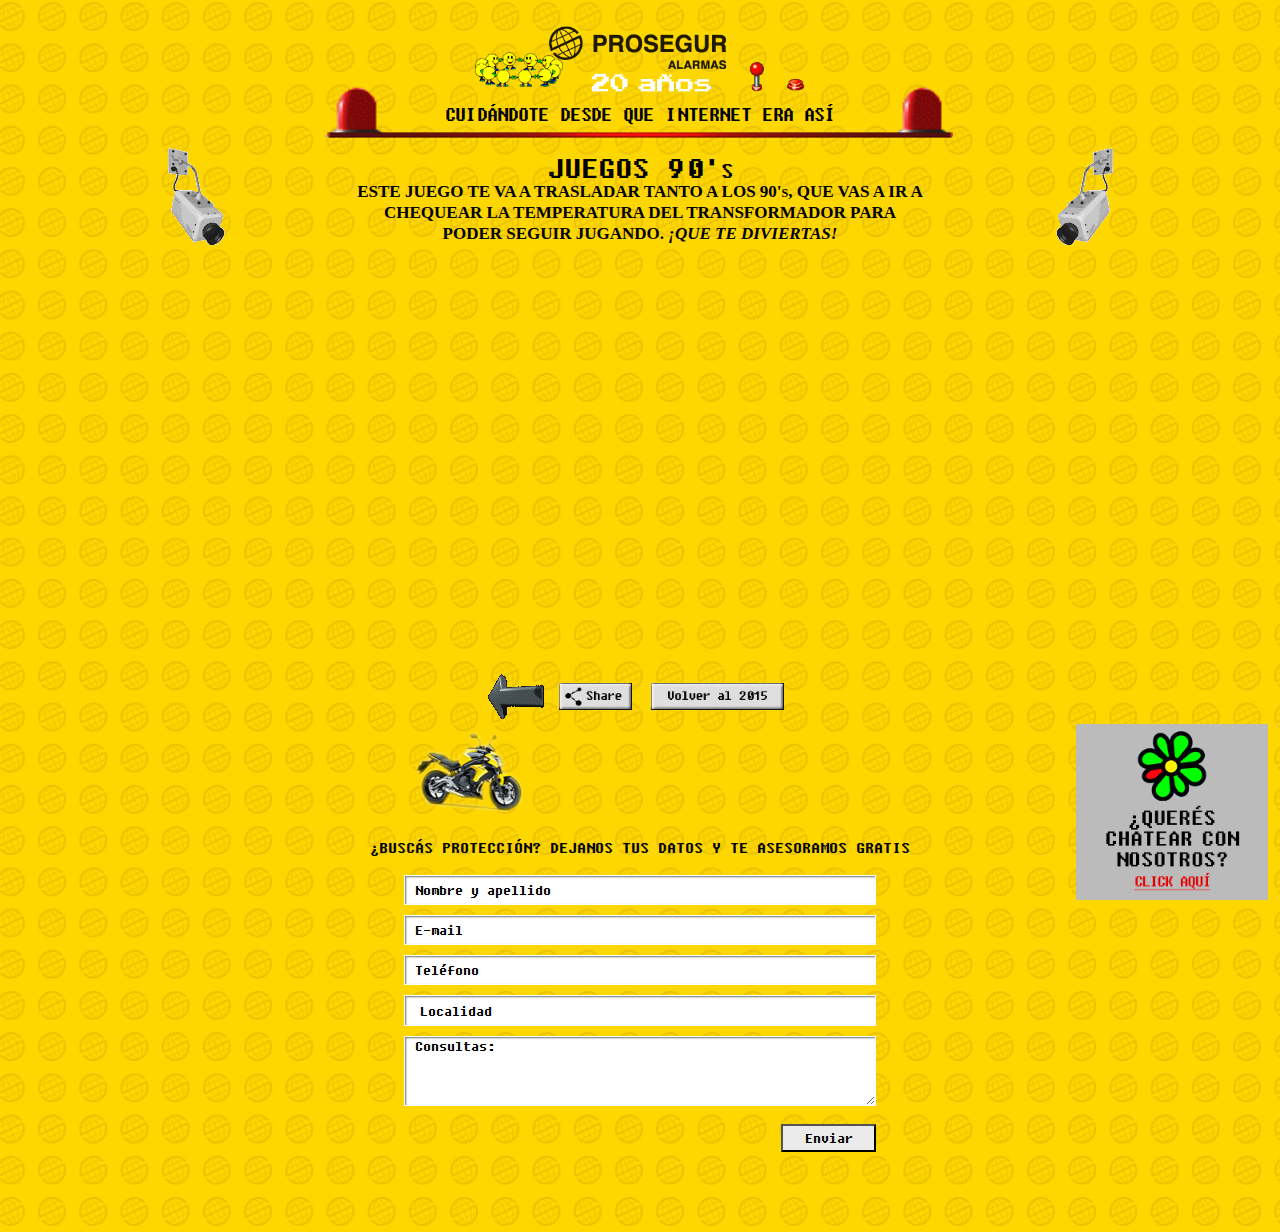
<file: juego.html>
<!DOCTYPE html>
<html lang="es">
<head>
<link rel="shortcut icon" href="http://prosegurcl.nextperience.netdna-cdn.com/logo-prosegur.png">
<meta name="viewport" content="width=device-width, initial-scale=1.0">
<meta charset="UTF-8">
<title>20 años de Prosegur Alarmas</title>
<meta property="og:url" content="http://www.proseguralarmas20.com/juego.html" />
<meta property="og:type" content="website" />
<meta property="og:title" content="20 años de Prosegur Alarmas" />
<meta property="og:site_name" content="20 años de Prosegur Alarmas" />
<meta property="og:description" content="Volvé a jugar a la viborita como en los ‘90, imposible que se te tilde la máquina: http://www.proseguralarmas20.com/juego.html " />
<meta property="og:image" content="http://www.proseguralarmas20.com/share.png" />
<meta property="og:locale" content="es_ES" />
<meta name="description" content="Volvé a jugar a la viborita como en los ‘90, imposible que se te tilde la máquina: http://www.proseguralarmas20.com/juego.html ">
<meta name="author" content="nextperience.net">
<link href="http://allfont.es/allfont.css?fonts=comic-sans-ms" rel="stylesheet" type="text/css" />
<link rel="stylesheet" href="css/normalize.css">
<link rel="stylesheet" href="css/estilo03.css">
<script src="Scripts/swfobject_modified.js" type="text/javascript"></script>
<style>
	.chat {
		right: -36px;
    	line-height: 1;
    	position: fixed;
    	bottom: -3px;
	}

	.chat img {
		width: 80%;
	}

	@media (max-width: 768px){
		.chat {
			display: none;
		}
	}
</style>
</head>
<body>
	<div class="contenedor">
		<div class="contenedor_interno">
			<div class="header">	
				<div class="header_gif01">
					<img src="gifs/luces.gif" alt="">
				</div>
				<div class="header_titulo">
					<a href="menu.html"><img class="logo20" src="img/logo20.png" alt=""></a>
				</div>
				<p class="hide">Cuidándote desde que internet era así</p>
				<div class="header_gif02">
					<img src="gifs/luces.gif" alt="">
				</div>
				<div class="linea_roja">
					<img src="gifs/linea-roja.gif" alt="">
				</div>
			</div>
			<div class="camaras">
				<div class="camara01">
					<img src="gifs/camara01.gif" alt="">
				</div>
				<div class="camara02">
					<img src="gifs/camara02.gif" alt="">
				</div>
			</div>
			<div class="wow hide">
				<img src="gifs/vuelta.gif">
			</div>
			<div class="wow2 hide">
				<img src="gifs/consola.gif">
			</div>
			<div class="title_resp">
				<p class="titulo">juegos 90'<span style="font-size:25px;">s</span></p>
				<p class="parrafo">
					Este juego te va a trasladar tanto a los 90'<span style="font-size:12px;">s</span>, que vas a ir a chequear la temperatura del transformador para poder seguir jugando. <span style="font-style:italic;">¡Que te diviertas!</span>
				</p>
			</div>
			<div class="juego">
			  <object id="FlashID" classid="clsid:D27CDB6E-AE6D-11cf-96B8-444553540000" width="400" height="400">
				  <param name="movie" value="snake.swf">
				  <param name="quality" value="high">
				  <param name="wmode" value="opaque">
				  <param name="swfversion" value="6.0.65.0">
				  <!-- This param tag prompts users with Flash Player 6.0 r65 and higher to download the latest version of Flash Player. Delete it if you don’t want users to see the prompt. -->
				  <param name="expressinstall" value="Scripts/expressInstall.swf">
				  <!-- Next object tag is for non-IE browsers. So hide it from IE using IECC. -->
				  <!--[if !IE]>-->
				  <object type="application/x-shockwave-flash" data="snake.swf" width="400" height="400">
				    <!--<![endif]-->
				    <param name="quality" value="high">
				    <param name="wmode" value="opaque">
				    <param name="swfversion" value="6.0.65.0">
				    <param name="expressinstall" value="Scripts/expressInstall.swf">
			    </object>
				  <!--<![endif]-->
			  </object>
			</div>
		  <div class="share">
			<a id="share"><img class="share-img" src="img/share.png"></a>
			<a href="http://proseguralarmasmonitoreadas.com/" target="_blank"><img class="share-img02" src="img/2015.png"></a>
		  </div>
		  <div class="flecha hide">
		  		<a href="menu.html"><img src="gifs/back.gif" alt=""></a>
		  </div>
		  <div class="formulario">
		  		<div id="redes" style="display:none;">
					<a style="margin-right:-8px;" href="javascript: void(0);" onClick="window.open ('https://www.facebook.com/sharer/sharer.php?u=http://www.proseguralarmas20.com/juego.html', 'Facebook', 'toolbar=0, status=0, width=550, height=350, left=200, top=100');"><img src="img/fb.png" alt=""></a>
					<a href="javascript: void(0);" onClick="window.open ('http://www.twitter.com/share?text=Volv%C3%A9%20a%20jugar%20a%20la%20viborita%20como%20en%20los%20%E2%80%9890%2C%20imposible%20que%20se%20te%20tilde%20la%20m%C3%A1quina%3A%20&amp;data-url=%20&amp;url=http%3A%2F%2Fwww.proseguralarmas20.com%2Fjuego.html&amp;original_referer=%20&amp;lang=es', 'Twitter', 'toolbar=0, status=0, width=550, height=350, left=200, top=100');"><img src="img/tw.png" alt=""></a>
				</div>
		  		<div class="marquee-div">
		  			<marquee class="marquee"direction="right"><img src="img/moto.png" alt=""></marquee>
					<p>¿buscás protección? dejanos tus  datos y te  asesoramos gratis</p>
		  		</div>
				<form id="prosegur" action="">
						<div>
							<input class="input" id="nombre" type="text" placeholder="Nombre y apellido">
						</div>
						<div>
							<input class="input" id="email" type="email" placeholder="E-mail">
						</div>
						<div>
							<input class="input" id="telefono" type="text" placeholder="Teléfono">
						</div>
						<div>
							<select class="input select" id="localidad">
							<option value="">Localidad</option>
							<option value="caba">Buenos Aires y GBA</option>
							<option value="mdq">Mar del Plata</option>
							<option value="mendoza">Mendoza</option>
							<option value="neuquen">Neuquén</option>
							<option value="rosario">Rosario</option>
							<option value="resistencia">Resistencia</option>
							<option value="santa fe">Santa Fe</option>
							<option value="san luis">San Luis</option>
						</select>
						</div>
						<div>
							<textarea  class="textarea"id="consulta">Consultas:</textarea>
						</div>
						<input type="submit" value="Enviar">
				</form>
			</div>
			<div class="chat">
				<a href="http://proseguralarmasmonitoreadas.com/" target="_blank"><img src="img/chat.png" alt=""></a>
			</div>
		</div> <!-- contenedor interno fin -->
	</div><!-- contenedor fin -->
<script src="js/jquery-1.11.3.min.js"></script>
<script src="js/prosegur-html.js"></script>
<script src="js/helper.js"></script>
<script src="js/jquery.placeholder.js"></script>
<script>
(function(i,s,o,g,r,a,m){i['GoogleAnalyticsObject']=r;i[r]=i[r]||function(){
  (i[r].q=i[r].q||[]).push(arguments)},i[r].l=1*new Date();a=s.createElement(o),
  m=s.getElementsByTagName(o)[0];a.async=1;a.src=g;m.parentNode.insertBefore(a,m)
  })(window,document,'script','//www.google-analytics.com/analytics.js','ga');

  ga('create', 'UA-26286767-12', 'auto');
  ga('send', 'pageview');
swfobject.registerObject("FlashID");
</script>
<script>
	$('#share').click(function() {
     $('#redes').toggle('slow');
});
</script>
</body>
</html>
</file>
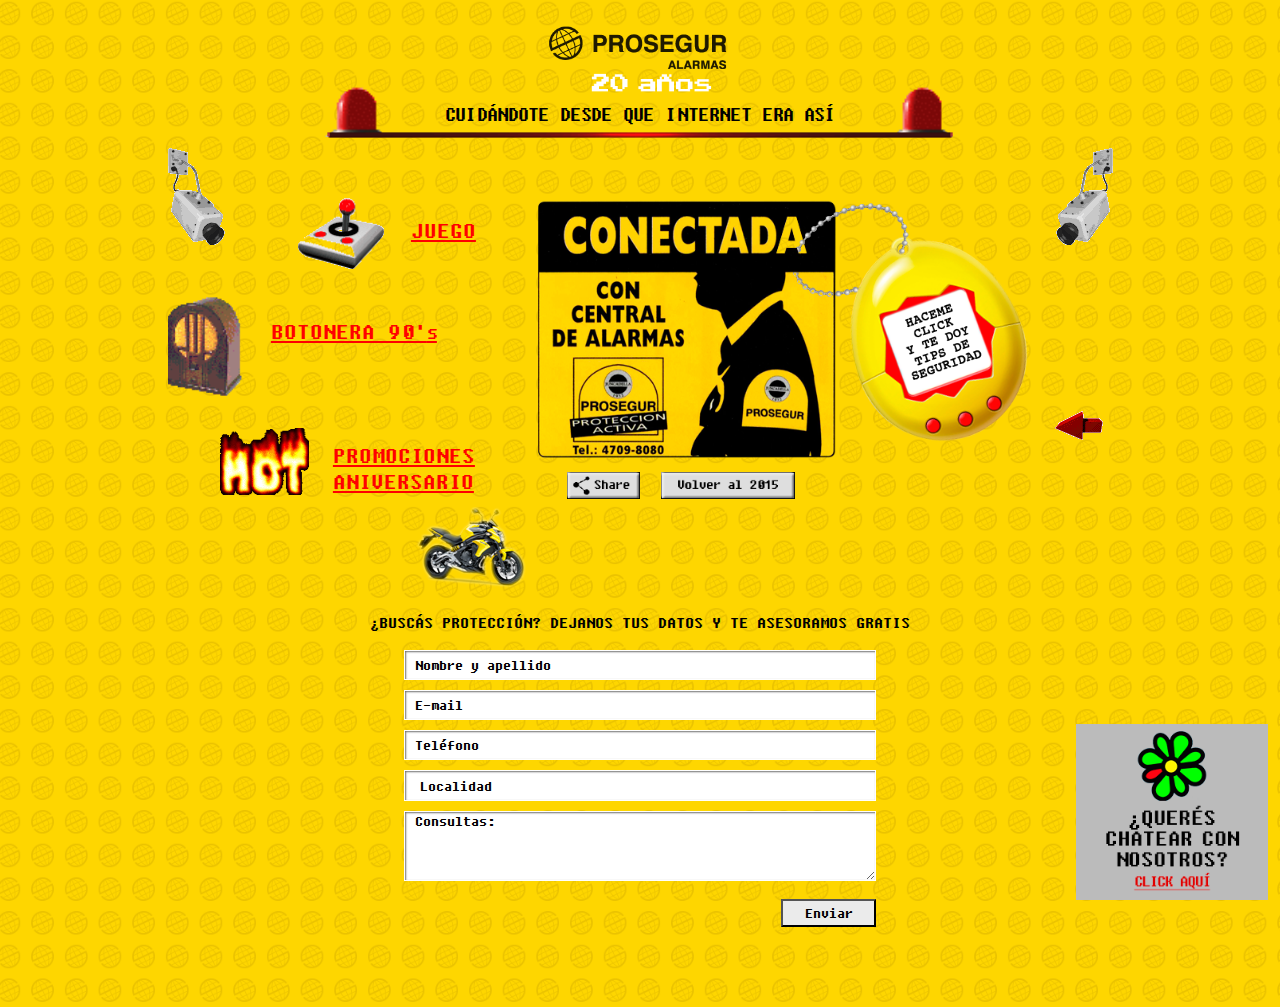
<file: menu.html>
<!DOCTYPE html>
<html lang="es">
<head>
<link rel="shortcut icon" href="http://prosegurcl.nextperience.netdna-cdn.com/logo-prosegur.png">
<meta name="viewport" content="width=device-width, initial-scale=1.0">
<meta charset="UTF-8">
<title>20 años de Prosegur Alarmas</title>
<meta property="og:url" content="http://www.proseguralarmas20.com/" />
<meta property="og:type" content="website" />
<meta property="og:title" content="20 años de Prosegur Alarmas" />
<meta property="og:site_name" content="20 años de Prosegur Alarmas" />
<meta property="og:description" content="Festejamos nuestro cumpleaños con un sitio homenaje a los ’90. ¿Te lo vas a perder? http://www.proseguralarmas20.com/" />
<meta property="og:image" content="http://www.proseguralarmas20.com/share.png" />
<meta property="og:locale" content="es_ES" />
<meta name="description" content="Festejamos nuestro cumpleaños con un sitio homenaje a los ’90. ¿Te lo vas a perder? http://www.proseguralarmas20.com/">
<meta name="author" content="nextperience.net">
<link rel="stylesheet" href="css/normalize.css">
<link rel="stylesheet" href="css/estilo01.css">
<style>
	.chat {
		right: -36px;
    	line-height: 1;
    	position: fixed;
    	bottom: -3px;
	}

	.chat img {
		width: 80%;
	}

	@media (max-width: 768px){
		.chat {
			display: none;
		}
	}
</style>
</head>
<body>
	<div class="contenedor">
		<div class="contenedor_interno">
			<div class="header">	
				<div class="header_gif01">
					<img src="gifs/luces.gif" alt="">
				</div>
				<div class="header_titulo">
					<img class="logo20" src="img/logo20.png" alt="">
				</div>
				<p class="hide">Cuidándote desde que internet era así</p>
				<p class="p_resp">cuidándote desde <br> que  internet era así</p>
				<div class="header_gif02">
					<img src="gifs/luces.gif" alt="">
				</div>
				<div class="linea_roja">
					<img src="gifs/linea-roja.gif" alt="">
				</div>
			</div>
			<div class="camaras">
				<div class="camara01">
					<img src="gifs/camara01.gif" alt="">
				</div>
				<div class="camara02">
					<img src="gifs/camara02.gif" alt="">
				</div>
			</div>
			<div class="menu">
				<div class="menu_derecho"> 
					<div class="menu_derecho_ppl joystick">
						<div class="menu_derecho_pplI">
							<a href="juego.html"><img src="gifs/joystick.gif"></a>
						</div>
						<div class="menu_derecho_pplR">
							<a href="juego.html"><u><p>juego</p></u></a>
						</div>
					</div>
					<div class="menu_derecho_ppl radio">
						<div class="menu_derecho_pplI">
							<a href="botonera.html"><img src="gifs/radio.gif"></a>
						</div>
						<div class="menu_derecho_pplR">
							<a href="botonera.html"><u><p>botonera 90'<span style="text-transform:none; font-size:22px;">s</span></p></u></a>
						</div>
					</div>
					<div class="menu_derecho_ppl hot02">
						<div class="menu_derecho_pplI extra-top">
							<a href="promocion.html"><img src="gifs/hot2.gif" alt=""></a>
						</div>
						<div class="menu_derecho_pplR">
							<p>
								<a href="promocion.html">
									<u>promociones</u> <br>
									<u>aniversario</u>
								</a>
							</p>
						</div>
					</div>
				</div>
				<div class="menu_izquierdo">
					<img class="menu1"src="img/link.png" alt="">
				</div>
				<div class="menu_izquierdo--mobile">
					<img class="menu2" src="img/link_resp.png" alt="">
				</div>
				<div  class="share">
					<a id="share"><img class="share-img" src="img/share.png"></a>
					<a href="http://proseguralarmasmonitoreadas.com/" target="_blank"><img class="share-img02" src="img/2015.png"></a>
				</div>
				<div class="imagen">
    				<img id="imagen" src="images/imagen0.png" alt="">
				</div>
		 		 <div class="flecha">
		  				<img src="gifs/flecha.gif" alt="">
		 		 </div>
		  </div>
		  <div class="formulario">
		  		<div id="redes" style="display:none;">
		  			<a class="red" style="margin-right:-8px;" href="javascript: void(0);" onClick="window.open ('https://www.facebook.com/sharer/sharer.php?u=http://www.proseguralarmas20.com/', 'Facebook', 'toolbar=0, status=0, width=550, height=350, left=200, top=100');"><img src="img/fb.png" alt=""></a>
					<a class="red"  href="javascript: void(0);" onClick="window.open ('http://www.twitter.com/share?text=Prosegur%20Alarmas%20festeja%20su%20cumplea%C3%B1os%20con%20un%20sitio%20%23Retro%20homenaje%20a%20los%20%E2%80%9990.%20%C2%BFTe%20lo%20vas%20a%20perder%3F&amp;data-url=%20&amp;url=http%3A%2F%2Fwww.proseguralarmas20.com%2F&amp;original_referer=%20&amp;lang=es', 'Twitter', 'toolbar=0, status=0, width=550, height=350, left=200, top=100');"><img src="img/tw.png" alt=""></a>
					<a class="red_mobile hide02" style="margin-right:-8px;" href="javascript: void(0);" onClick="window.open ('https://www.facebook.com/sharer/sharer.php?u=http://www.proseguralarmas20.com/', 'Facebook', 'toolbar=0, status=0, width=550, height=350, left=200, top=100');"><img src="img/f1.png" alt=""></a>
					<a class="red_mobile hide02" style="margin-right:-8px;"  href="javascript: void(0);" onClick="window.open ('http://www.twitter.com/share?text=Prosegur%20Alarmas%20festeja%20su%20cumplea%C3%B1os%20con%20un%20sitio%20%23Retro%20homenaje%20a%20los%20%E2%80%9990.%20%C2%BFTe%20lo%20vas%20a%20perder%3F&amp;data-url=%20&amp;url=http%3A%2F%2Fwww.proseguralarmas20.com%2F&amp;original_referer=%20&amp;lang=es', 'Twitter', 'toolbar=0, status=0, width=550, height=350, left=200, top=100');"><img src="img/t1.png" alt=""></a>
					<a class="red_mobile hide02" style="margin-right:-8px;" href=""><img src="img/w1.png" alt=""></a>
				</div>
		  		<div class="marquee-div">
		  			<marquee class="marquee"direction="right"><img src="img/moto.png" alt=""></marquee>
					<p>¿buscás protección? dejanos tus  datos y te  asesoramos gratis</p>
		  		</div>
				<form id="prosegur" action="">
						<div>
							<input class="input" id="nombre" type="text" placeholder="Nombre y apellido">
						</div>
						<div>
							<input class="input" id="email" type="email" placeholder="E-mail">
						</div>
						<div>
							<input class="input" id="telefono" type="text" placeholder="Teléfono">
						</div>
						<div>
						<select class="input select" id="localidad">
							<option value="">Localidad</option>
							<option value="caba">Buenos Aires y GBA</option>
							<option value="mdq">Mar del Plata</option>
							<option value="mendoza">Mendoza</option>
							<option value="neuquen">Neuquén</option>
							<option value="rosario">Rosario</option>
							<option value="resistencia">Resistencia</option>
							<option value="santa fe">Santa Fe</option>
							<option value="san luis">San Luis</option>
						</select>
						</div>
						<div>
							<textarea  class="textarea" id="consulta" >Consultas:</textarea>
						</div>
						<input type="submit" value="Enviar">
				</form>
			</div>
			<div class="tamagochi">
				<img src="img/tamagochi.png" alt="">
			</div>
			<div class="chat">
				<a href="http://proseguralarmasmonitoreadas.com/" target="_blank"><img src="img/chat.png" alt=""></a>
			</div>		
		</div> <!-- contenedor interno fin -->
	</div><!-- contenedor fin --> 
<audio src="sonido/ICQ.mp3" autoplay></audio>
<script src="js/jquery-1.11.3.min.js"></script>
<script src="js/prosegur-html.js"></script>
<script src="js/helper.js"></script>
<script src="js/jquery.placeholder.js"></script>
<script src="js/click.js"></script>
<script>
  (function(i,s,o,g,r,a,m){i['GoogleAnalyticsObject']=r;i[r]=i[r]||function(){
  (i[r].q=i[r].q||[]).push(arguments)},i[r].l=1*new Date();a=s.createElement(o),
  m=s.getElementsByTagName(o)[0];a.async=1;a.src=g;m.parentNode.insertBefore(a,m)
  })(window,document,'script','//www.google-analytics.com/analytics.js','ga');

  ga('create', 'UA-26286767-12', 'auto');
  ga('send', 'pageview');

</script>
<script>
	$('#share').click(function() {
    $('#redes').toggle('slow');
});
</script>
</body>
</html>
</file>
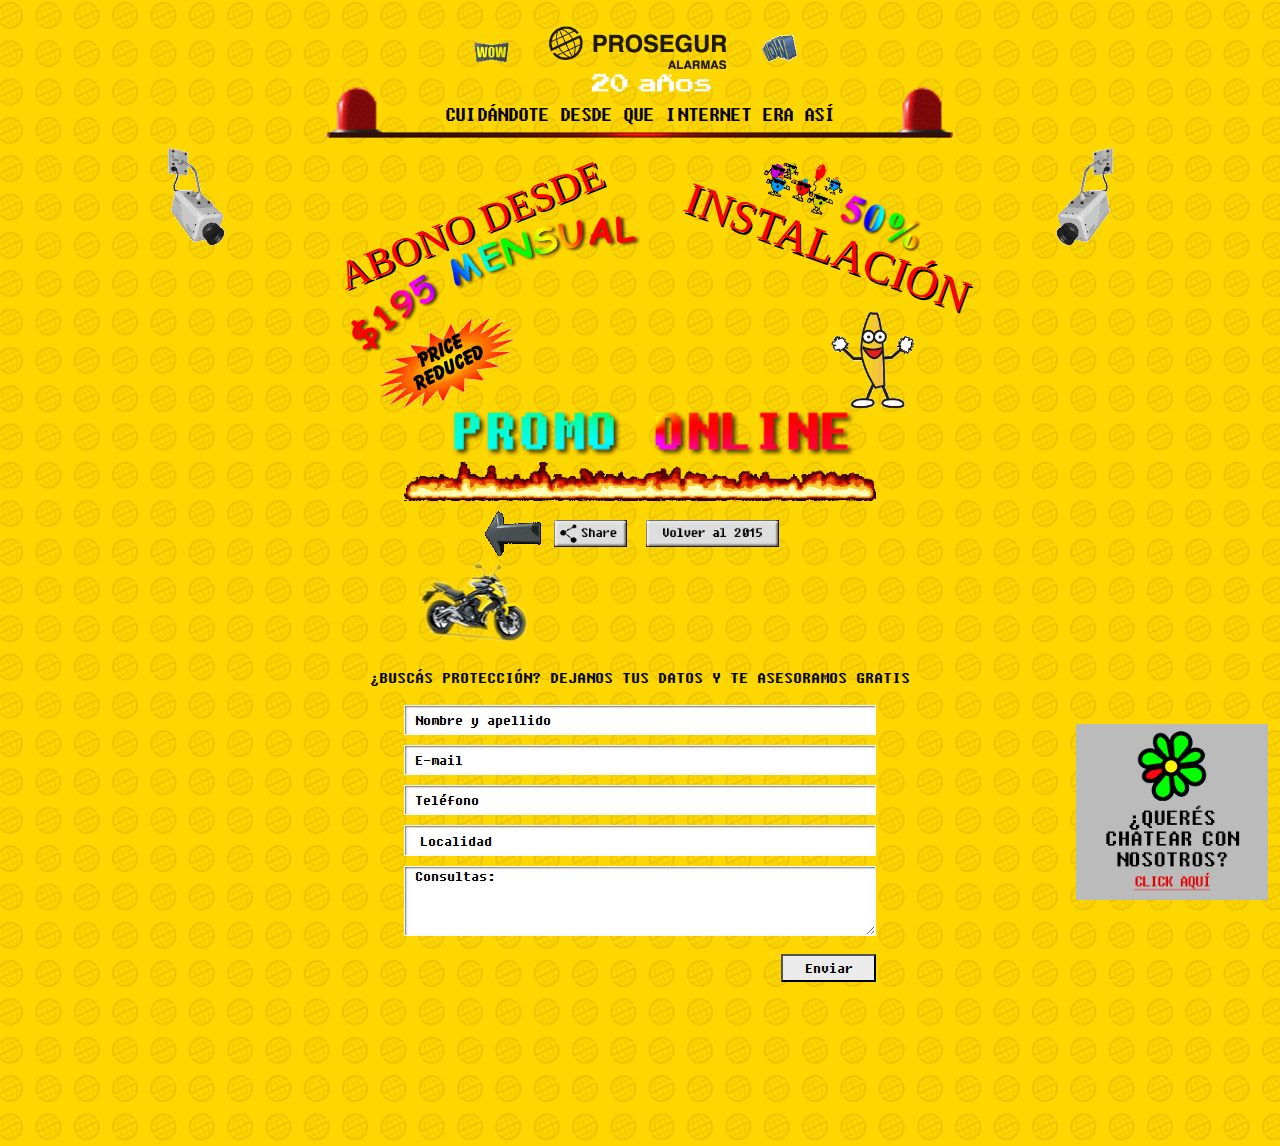
<file: promocion.html>
<!DOCTYPE html>
<html lang="es">
<head>
<link rel="shortcut icon" href="http://prosegurcl.nextperience.netdna-cdn.com/logo-prosegur.png">
<meta name="viewport" content="width=device-width, initial-scale=1.0">
<meta charset="UTF-8">
<title>20 años de Prosegur Alarmas</title>
<meta property="og:url" content="http://www.proseguralarmas20.com/" />
<meta property="og:type" content="website" />
<meta property="og:title" content="20 años de Prosegur Alarmas" />
<meta property="og:site_name" content="20 años de Prosegur Alarmas" />
<meta property="og:description" content="Festejamos nuestro cumpleaños con un sitio homenaje a los ’90. ¿Te lo vas a perder? http://www.proseguralarmas20.com/" />
<meta property="og:image" content="http://www.proseguralarmas20.com/share.png" />
<meta property="og:locale" content="es_ES" />
<meta name="description" content="Festejamos nuestro cumpleaños con un sitio homenaje a los ’90. ¿Te lo vas a perder? http://www.proseguralarmas20.com/">
<meta name="author" content="nextperience.net">
<link href="http://allfont.es/allfont.css?fonts=comic-sans-ms" rel="stylesheet" type="text/css" />
<link rel="stylesheet" href="css/normalize.css">
<link rel="stylesheet" href="css/estilo02.css">
<style>
	.chat {
		right: -36px;
    	line-height: 1;
    	position: fixed;
    	bottom: -3px;
	}

	.chat img {
		width: 80%;
	}

	@media (max-width: 768px){
		.chat {
			display: none;
		}
	}
</style>
</head>
<body>
	<div class="contenedor">
		<div class="contenedor_interno">
			<div class="header">	
				<div class="header_gif01">
					<img src="gifs/luces.gif" alt="">
				</div>
				<div class="header_titulo">
					<a href="menu.html"><img class="logo20" src="img/logo20.png" alt=""></a>
				</div>
				<p class="hide">Cuidándote desde que internet era así</p>
				<p class="p_resp">cuidándote desde <br> que  internet era así</p>
				<div class="header_gif02">
					<img src="gifs/luces.gif" alt="">
				</div>
				<div class="linea_roja">
					<img src="gifs/linea-roja.gif" alt="">
				</div>
			</div>
			<div class="camaras">
				<div class="camara01">
					<img src="gifs/camara01.gif" alt="">
				</div>
				<div class="camara02">
					<img src="gifs/camara02.gif" alt="">
				</div>
			</div>
			<div class="wow hide">
				<img src="gifs/wow.gif">
			</div>
			<div class="wow2 hide">
				<img src="gifs/wow2.gif">
			</div>
			<div class="title_resp">
				<p>promociones</p>	
				<p>aniversario</p>
			</div>
			<div class="menu">
				<div class="div_menu01">
					<p>abono desde</p>
					<img src="img/mensual.png">
				</div>
				<div class="div_menu02">
					<img class="festejo" src="gifs/festejo.gif" alt="">
					<img class="cincuenta" src="img/50.png" alt="">
					<p>instalación</p>
				</div>
		  </div>
		  <div class="price">
				<img src="gifs/price.gif" alt="">
		  </div>
		  <div class="banana">
				<img src="gifs/banana.gif" alt="">
		  </div>
		  <div class="tiki">
			<img class="hide"src="img/online.png" alt="">
			<img src="img/online_resp.png" alt="" class="img_resp">	
		  </div>
		  <div class="fuego">
				<img src="gifs/fuego.gif" alt="">
		  </div>
		  <div class="share">
			<a id="share"><img class="share-img" src="img/share.png"></a>
			<a href="http://proseguralarmasmonitoreadas.com/" target="_blank"><img class="share-img02" src="img/2015.png"></a>
		  </div>
		  <div class="flecha hide">
		  		<a href="menu.html"><img src="gifs/back.gif" alt=""></a>
		  </div>
		  <div class="formulario">
		  		<div id="redes" style="display:none;">
					<a class="red" style="margin-right:-8px;" href="javascript: void(0);" onClick="window.open ('https://www.facebook.com/sharer/sharer.php?u=http://www.proseguralarmas20.com/', 'Facebook', 'toolbar=0, status=0, width=550, height=350, left=200, top=100');"><img src="img/fb.png" alt=""></a>
					<a class="red"  href="javascript: void(0);" onClick="window.open ('http://www.twitter.com/share?text=Prosegur%20Alarmas%20festeja%20su%20cumplea%C3%B1os%20con%20un%20sitio%20%23Retro%20homenaje%20a%20los%20%E2%80%9990.%20%C2%BFTe%20lo%20vas%20a%20perder%3F&amp;data-url=%20&amp;url=http%3A%2F%2Fwww.proseguralarmas20.com%2F&amp;original_referer=%20&amp;lang=es', 'Twitter', 'toolbar=0, status=0, width=550, height=350, left=200, top=100');"><img src="img/tw.png" alt=""></a>
					<a class="red_mobile hide02" style="margin-right:-8px;" href="javascript: void(0);" onClick="window.open ('https://www.facebook.com/sharer/sharer.php?u=http://www.proseguralarmas20.com/', 'Facebook', 'toolbar=0, status=0, width=550, height=350, left=200, top=100');"><img src="img/f1.png" alt=""></a>
					<a class="red_mobile hide02" style="margin-right:-8px;"  href="javascript: void(0);" onClick="window.open ('http://www.twitter.com/share?text=Prosegur%20Alarmas%20festeja%20su%20cumplea%C3%B1os%20con%20un%20sitio%20%23Retro%20homenaje%20a%20los%20%E2%80%9990.%20%C2%BFTe%20lo%20vas%20a%20perder%3F&amp;data-url=%20&amp;url=http%3A%2F%2Fwww.proseguralarmas20.com%2F&amp;original_referer=%20&amp;lang=es', 'Twitter', 'toolbar=0, status=0, width=550, height=350, left=200, top=100');"><img src="img/t1.png" alt=""></a>
					<a class="red_mobile hide02" style="margin-right:-8px;" href=""><img src="img/w1.png" alt=""></a>
				</div>
		  		<div class="marquee-div">
		  			<marquee class="marquee"direction="right"><img src="img/moto.png" alt=""></marquee>
					<p>¿buscás protección? dejanos tus  datos y te  asesoramos gratis</p>
		  		</div>
				<form id="prosegur" action="">
						<div>
							<input class="input" id="nombre" type="text" placeholder="Nombre y apellido">
						</div>
						<div>
							<input class="input" id="email" type="email" placeholder="E-mail">
						</div>
						<div>
							<input class="input" id="telefono" type="text" placeholder="Teléfono">
						</div>
						<div>
							<select class="input select" id="localidad">
							<option value="">Localidad</option>
							<option value="caba">Buenos Aires y GBA</option>
							<option value="mdq">Mar del Plata</option>
							<option value="mendoza">Mendoza</option>
							<option value="neuquen">Neuquén</option>
							<option value="rosario">Rosario</option>
							<option value="resistencia">Resistencia</option>
							<option value="santa fe">Santa Fe</option>
							<option value="san luis">San Luis</option>
						</select>
						</div>
						<div>
							<textarea  class="textarea"id="consulta">Consultas:</textarea>
						</div>
						<input type="submit" value="Enviar">
				</form>
			</div>
			<div style="width:auto; height:auto; overflow:hidden;">
				<p style="color:transparent;">ABONO MENSUAL DESDE $195 MENSUAL, PROMO ONLINE</p>
				<p style="color:transparent;">50% instalacion</p>
			</div>	
			<audio src="sonido/estudiante.mp3" autoplay></audio> 
			<div class="chat">
				<a href="http://proseguralarmasmonitoreadas.com/" target="_blank"><img src="img/chat.png" alt=""></a>
			</div>	
		</div> <!-- contenedor interno fin -->
	</div><!-- contenedor fin -->
<script src="js/jquery-1.11.3.min.js"></script>
<script src="js/prosegur-html.js"></script>
<script src="js/helper.js"></script>
<script src="js/jquery.placeholder.js"></script>
<script>
  (function(i,s,o,g,r,a,m){i['GoogleAnalyticsObject']=r;i[r]=i[r]||function(){
  (i[r].q=i[r].q||[]).push(arguments)},i[r].l=1*new Date();a=s.createElement(o),
  m=s.getElementsByTagName(o)[0];a.async=1;a.src=g;m.parentNode.insertBefore(a,m)
  })(window,document,'script','//www.google-analytics.com/analytics.js','ga');

  ga('create', 'UA-26286767-12', 'auto');
  ga('send', 'pageview');

</script>
<script>
	$('#share').click(function() {
     $('#redes').toggle('slow');
});
</script>
</body>
</html>
</file>
<file: css/estilo03.css>
@font-face {
    font-family: "FSEX300";
    font-style: normal;
    font-weight: normal;
    src: url("../fonts/FSEX300.ttf") format("truetype");
}

* {
	-webkit-box-sizing: border-box;
     -moz-box-sizing: border-box;
          box-sizing: border-box;
}

.form-error{
	border: 3px solid #A6B700;
}

.loader {
  display:    none;
  position:   fixed;
  z-index:    1000;
  top:        0;
  left:       0;
  height:     100%;
  width:      100%;
  background: rgba( 255, 255, 255, .8 ) 
              url("../css/images/bx_loader.gif")
              50% 50% 
              no-repeat;
}

body.loading {
  overflow: hidden;   
}

body.loading .loader {
  display: block;
}

body {
	width: 100%;
	height: auto;
	padding: 0;
	margin: 0;
  background: url(../img/background.png);
  background-repeat: repeat;
  background-size: cover;
  min-width:  1200px;
}


/* ------- CONTENEDOR ------ */ 

.contenedor {
  width: 100%;
  height: auto;
  overflow: hidden;
}

.contenedor_interno {
  width: 945px;
  height: auto;
  overflow: hidden;
  margin: 0 auto;
}


/*------- HEADER -----------*/

.header {
  width: 80%;
  height: auto;
  margin: 0 auto;
  position: relative;
  text-align: center;
  text-transform: uppercase;
  font-family: 'FSEX300';
  font-size: 22px;
}

.header_gif01{
  width: 15%;
  height: 50px;
  text-align: center;
  position: absolute;
  top:62%;
  left: 5%;
}


.header_gif02{
  width: 15%;
  height: 50px;
  position: absolute;
  text-align: center;
  top: 62%;
  left: 79.8%;
}

.header_gif01 img, .header_gif02 img  {
  width: 60%;
}


.header_titulo {
  width: 30%;
  height: auto;
  text-align: center;
  margin: 0 auto;
  margin-top: 20px;
  margin-bottom: -20px;
}

.logo20 {
  width: 85%;
  height: auto;
}

.linea_roja {
  width: 100%;
  height: auto;
  position: absolute;
  top: 95%;
  left: 0%;
}

.linea_roja img {
  width: 83%;
  height: auto;
}

.wow {
  width: 10%;
  height: auto;
  position: absolute;
  top:52px;
  left: 37%;
}

.wow img {
  width: 70%;
  height: auto;
}

.wow2 {
  width: 10%;
  height: auto;
  position: absolute;
  top:62px;
  left: 58%;
}

.wow2 img {
  width: 50%;
  height: auto;
}

.flecha {
    width: 15%;
    height: auto;
    text-align: center;
    margin-left: 280px;
    margin-top: -41px;
}


/* ---- CAMARAS --*/

.camaras {
  width: 100%;
  height: auto;
  overflow: hidden;
  margin-bottom: -29px;
}

.camara01 {
  width: auto;
  height: auto;
  float: left;
  text-align: left;
}

.camara02 {
  width: auto;
  height: auto;
  float: right;
  text-align: left;
}

.title_resp {
    width: 60%;
    height: auto;
    overflow: hidden;
    margin: 0 auto;
    text-align: center;
    margin-top: -138px;
    margin-bottom: -13px;
    text-transform: uppercase;
}

.title_resp .titulo {
  color: black;
  font-family: 'FSEX300';
  font-size: 35px;
  margin-bottom: -20px;
}

.parrafo {
  font-family: 'Time New Roman';
  font-weight: bold;
  color: black;
  font-size: 17px;
  line-height: 1.22;
}

.juego {
    width: 100%;
    height: 425px;
    padding-left: 286px;
    padding-top: 10px;
}



/* ---- FORMULARIO ---- */

.formulario {
  width: 100%;
  height: auto;
  overflow: hidden;
  background: transparent;
  font-family: 'FSEX300';
  margin-bottom: 80px;
  margin-top: 7px;
  text-align: center;
}

.formulario p {
  font-size: 18px;
  text-transform: uppercase;
}

.formulario form {
  width: 50%;
  height: auto;
  overflow: hidden;
  margin: 0 auto;
}

.formulario form div {
  width: 100%;
}

.formulario form div {
  width: 100%;
}

.input {
  width: 100%;
  height: 30px;
  padding: 10px;
  border: solid 1px #fff;
  box-shadow: inset 1px 1px 2px 0 #707070;
  transition: box-shadow 0.3s;
  margin-bottom: 10px;
}

.select {
  height: 31px !important;
  -webkit-appearance: none;
  -moz-appearance: none;
  background: url(http://prosegurcl.nextperience.netdna-cdn.com/arrow.png) no-repeat right white;
  padding: 7px !important;
  padding-left: 15px !important;
}


.input:focus,
.input.focus {
  box-shadow: inset 1px 1px 2px 0 #c9c9c9;
}

.textarea {
  width: 100%;
  height: 70px;
  padding-left: 10px;
  padding-top: 1px;
  border: solid 1px #fff;
  box-shadow: inset 1px 1px 2px 0 #707070;
  transition: box-shadow 0.3s;
}

.textarea:focus,
.textarea.focus {
  box-shadow: inset 1px 1px 2px 0 #c9c9c9;
}

::-webkit-input-placeholder {
   color: black;
}

:-moz-placeholder { /* Firefox 18- */
   color: black;  
}

::-moz-placeholder {  /* Firefox 19+ */
   color: black;  
}

:-ms-input-placeholder {  
   color: black;  
}

input[type="submit"] {
  margin-top: 15px;
  float: right;
  width: 95px;
  height: 28px;
  background: #EBEBEB;
}

.marquee {
  width: 100%;
}

.marquee-div {
  width: 60%;
  height: auto;
  overflow: hidden;
  margin: 0 auto;
}

.share-margen {
  margin-right: 15px;
}

.share {
  width: 35%;
  height: auto;
  overflow: hidden;
  margin: 0 auto;
  margin-right: 223px;
  margin-top: 10px;
}

.share-img {
  width: 22%;
  margin-right: 15px;
}

.share-img02 {
  width: 40.3%;
}

#redes {
  width: 15%;
  height: auto;
  position: absolute;
  top: 706px;
  left: 39.5%;
  z-index: 1;
}
</file>
<file: css/estilo01.css>
@font-face {
    font-family: "FSEX300";
    font-style: normal;
    font-weight: normal;
    src: url("../fonts/FSEX300.ttf") format("truetype");
}

* {
	-webkit-box-sizing: border-box;
     -moz-box-sizing: border-box;
          box-sizing: border-box;
}

.form-error{
	border: 3px solid #A6B700;
}

.loader {
  display:    none;
  position:   fixed;
  z-index:    1000;
  top:        0;
  left:       0;
  height:     100%;
  width:      100%;
  background: rgba( 255, 255, 255, .8 ) 
              url("../css/images/bx_loader.gif")
              50% 50% 
              no-repeat;
}

body.loading {
  overflow: hidden;   
}

body.loading .loader {
  display: block;
}

body {
	width: 100%;
	height: auto;
	padding: 0;
	margin: 0;
  background: url(../img/background.png);
  background-repeat: repeat;
  background-size: cover;
}


/* ------- CONTENEDOR ------ */ 

.contenedor {
  width: 100%;
  height: auto;
  overflow: hidden;
}

.contenedor_interno {
  width: 945px;
  height: auto;
  margin: 0 auto;
}


/*------- HEADER -----------*/

.header {
  width: 80%;
  height: auto;
  margin: 0 auto;
  position: relative;
  text-align: center;
  text-transform: uppercase;
  font-family: 'FSEX300';
  font-size: 22px;
}

.header_gif01{
  width: 15%;
  height: 50px;
  text-align: center;
  position: absolute;
  top:62%;
  left: 5%;
}


.header_gif02{
  width: 15%;
  height: 50px;
  position: absolute;
  text-align: center;
  top: 62%;
  left: 79.8%;
}

.header_gif01 img, .header_gif02 img  {
  width: 60%;
}


.header_titulo {
  width: 30%;
  height: auto;
  text-align: center;
  margin: 0 auto;
  margin-top: 20px;
  margin-bottom: -20px;
}

.logo20 {
  width: 85%;
  height: auto;
}

.linea_roja {
  width: 100%;
  height: auto;
  position: absolute;
  top: 95%;
  left: 0%;
}

.linea_roja img {
  width: 83%;
  height: auto;
}

.p_resp {
  display: none;
}


/* ---- CAMARAS --*/

.camaras {
  width: 100%;
  height: auto;
  overflow: hidden;
  margin-bottom: -29px;
}

.camara01 {
  width: auto;
  height: auto;
  float: left;
  text-align: left;
}

.camara02 {
  width: auto;
  height: auto;
  float: right;
  text-align: left;
}

/*--- M E N U --*/

.menu {
  width: 100%;
  height: auto;
  overflow: hidden;
  text-transform: uppercase;
  font-size: 25px;
  margin-top: -60px;
  margin-bottom: 36px;
}

.menu a {
  text-decoration: none;
  color: red;
}

.menu a:visited {
  text-decoration: none;
  color: red;
}

.menu a:hover {
  text-decoration: none;
  color: red;
}

.menu p {
  font-family: 'FSEX300';
}

.menu_derecho{
  width: 30%;
  height:auto;
  float: left;
}

.menu_izquierdo {
  width: 70%;
  height: auto;
  overflow: hidden;
  float: left;
  text-align: center;
}

.menu_izquierdo--mobile {
  width: 70%;
  height: auto;
  overflow: hidden;
  margin: 0 auto;
  text-align: center;
  display: none;
}



.menu_izquierdo img, .menu_izquierdo--mobile  img{
  width: 77%;
  height: 100%;
}

.menu_derecho_ppl {
  width: 100%;
  height: auto;
  overflow: hidden;
}

 .menu_derecho_pplI {
  width: 40%;
  height: 120px;
  float: left;
  text-align: left;
}

.menu_derecho_pplR{
  width: 60%;
  height: 120px;
  float: left;
}

.menu_derecho_ppl div img {
  width: 79%;
  height: auto;
}

.joystick {
 margin-left: 130px;
}

.hot02 {
  margin-left: 52px;
  margin-top: 4px;
}

.radio {
  margin-top: -19px;
  margin-left: -10px;
}

.extra-top {
  padding-top: 11px;
}

.flecha {
    width: 15%;
    height: auto;
    text-align: center;
    float: right;
    margin-top: -99px;
    margin-right: -37px;
}

.share-margen {
  margin-right: 15px;
}

.share {
  width: 35%;
  height: auto;
  overflow: hidden;
  margin: 0 auto;
  margin-right: 215px;
  cursor: pointer;
}

.share-img {
  width: 22%;
  margin-right: 15px;
}

.share-img02 {
  width: 40.3%;
}

.imagen {
  width: 118px;
  height: 130px;
  float: right;
  margin-top: -205px;
  margin-right: 114px;
}

#imagen {
  width: 100%;
  height: auto;
  cursor: pointer;
}

#redes {
  width: 15%;
  height: auto;
  position: absolute;
  top: 500px;
  left: 40.1%;
  z-index: 1;
}


.hide02 {
  display: none;
}



/* ---- FORMULARIO ---- */

.formulario {
  width: 100%;
  height: auto;
  overflow: hidden;
  background: transparent;
  font-family: 'FSEX300';
  margin-bottom: 80px;
  margin-top: -66px;
  text-align: center;
}

.formulario p {
  font-size: 18px;
  text-transform: uppercase;
}

.formulario form {
  width: 50%;
  height: auto;
  overflow: hidden;
  margin: 0 auto;
}

.formulario form div {
  width: 100%;
}

.formulario form div {
  width: 100%;
}

.input {
  width: 100%;
  height: 30px;
  padding: 10px;
  border: solid 1px #fff;
  box-shadow: inset 1px 1px 2px 0 #707070;
  transition: box-shadow 0.3s;
  margin-bottom: 10px;
}

.select {
  height: 31px !important;
  -webkit-appearance: none;
  -moz-appearance: none;
  background: url(http://prosegurcl.nextperience.netdna-cdn.com/arrow.png) no-repeat right white;
  padding: 7px !important;
  padding-left: 15px !important;
}


.input:focus,
.input.focus {
  box-shadow: inset 1px 1px 2px 0 #c9c9c9;
}

.textarea {
  width: 100%;
  height: 70px;
  padding-left: 10px;
  padding-top: 1px;
  border: solid 1px #fff;
  box-shadow: inset 1px 1px 2px 0 #707070;
  transition: box-shadow 0.3s;
}

.textarea:focus,
.textarea.focus {
  box-shadow: inset 1px 1px 2px 0 #c9c9c9;
}

::-webkit-input-placeholder {
   color: black;
}

:-moz-placeholder { /* Firefox 18- */
   color: black;  
}

::-moz-placeholder {  /* Firefox 19+ */
   color: black;  
}

:-ms-input-placeholder {  
   color: black;  
}

input[type="submit"] {
  margin-top: 15px;
  float: right;
  width: 95px;
  height: 28px;
  background: #EBEBEB;
}

.marquee {
  width: 100%;
}

.marquee-div {
  width: 60%;
  height: auto;
  overflow: hidden;
  margin: 0 auto;
}

.tamagochi {
  display: none;
}

/* ------  MEDIA QUERIES    */
  
@media (max-width: 1024px) {
  .contenedor_interno {
    width: 100%;
    padding: 0 20px 0 20px;
  }

  .linea_roja {
    top: 101%;
  }

  .share {
    margin-right: 220px;
  }

  .radio {
    margin-left: 71px;
    margin-top: 27px;

  }

  .flecha {
    margin-top: -130px;
  }

  .formulario {
    margin-top: -30px;
  }

  .imagen {
    width: 116px;
    height: 153px;
    margin-top: -207px;
    margin-right: 119px;
  }

   .joystick {
    display: none;
  }

  #redes, #redes_mobile {
    top: 515px;
    left: 39.1%;
  }

}

@media (max-width: 768px) {
  .contenedor_interno {
    width: 100%;
    padding: 0 10px 250px 10px;
  }

  .logo20 {
    width: 100%;
  }

  .linea_roja {
    top: 99%;
  }

  .linea_roja img {
    width: 90%;
  }

  .header_titulo {
    width: 50%;
    margin-top: 70px;
  }

  .header_gif01 {
    top: 82%;
    left: 2%;
  }

  .header_gif02{
    top: 82%;
    left: 83%;
  }

  .texto span {
    font-size: 21.3px;
  }
  .texto p {
    font-size: 20px;
  }

  .camaras {
    margin-top: -32%;
    margin-bottom: 29%;
  }

  .menu_izquierdo {
    display: none;
  }

  .menu_izquierdo--mobile {
    display: block;
    width: 55%;
  }

  .joystick {
    display: none;
  }

  .menu {
   font-size: 30px; 
  }

  .menu_derecho_ppl div img {
    width: 37%;
  }

  .menu_derecho_pplI {
    text-align: right;
    padding-right: 20px;
  }

  .radio {
    position: absolute;
    top: 584px;
    left: -37px;
  }

  .hot02 {
    position: absolute;
    top: 732px;
    left: 60px;
  }

  .extra-top {
    padding-top: 24px;
  }

  .marquee-div {
    width: 50%;
  }

  .share {
    margin-right: 230px;
  }

  .share-img {
    width: 30%;
    margin-right: 5px;

  }

  .share-img02 {
      width: 55%;
  }

  .formulario {
    margin-top: 38%;
  }

  .tamagochi {
    display: block;
    width: 35%;
    height: auto;
    position: absolute;
    top: 1303px;
    left: 224px;
  }

  .tamagochi img {
    width: 100%;
    height: auto;
  }

  .imagen {
    position: absolute;
    top: 1626px;
    left: 44%;
    z-index: 1;
  }

  #imagen {
    width: 100%;
  }

  .flecha {
    position: absolute;
    top: 1633px;
    left: 474px;
  }

  .menu_derecho_ppl {
    width: 87%;
  }

    .p_resp {
    display: block;
  }

  .hide {
    display: none;
  }

  #redes{
    width: 40%;
    top: 588px;
    left: 20%;
  }

}

@media (min-width: 668px) and (max-width: 767px){

  .contenedor_interno {
    width: 100%;
    padding: 0 10px 190px 10px;
  }

  .logo20 {
    width: 100%;
  }

  .linea_roja {
    top: 98%;
  }

  .linea_roja img {
    width: 90%;
  }

  .header_titulo {
    margin-top: 70px;
  }

  .header_gif01 {
    top: 83%;
    left: 2%;
  }

  .header_gif02{
    top: 83%;
    left: 83%;
  }

  .texto span {
    font-size: 21.3px;
  }
  .texto p {
    font-size: 20px;
  }

  .camaras {
    margin-top: -34%;
    margin-bottom: 31%;
  }

  .menu_izquierdo {
    display: none;
  }

  .menu_izquierdo--mobile {
    display: block;
    width: 55%;
  }

  .joystick {
    display: none;
  }

  .menu {
   font-size: 30px; 
  }

  .menu_derecho_ppl div img {
    width: 37%;
  }

  .menu_derecho_pplI {
    text-align: right;
    padding-right: 20px;
  }

  .radio {
    position: absolute;
    top: 566px;
    left: -37px;
  }

  .hot02 {
    position: absolute;
    top:700px;
    left: 16px;
  }

  .extra-top {
    padding-top: 24px;
  }

  .marquee-div {
    width: 50%;
  }

  .share {
    margin-right: 212px;
  }

  .share-img {
    width: 30%;
    margin-right: 5px;

  }

  .share-img02 {
      width: 55%;
  }

  .formulario {
    margin-top: 38%;
  }

  .tamagochi {
    display: block;
    width: 35%;
    height: auto;
    position: absolute;
    top: 1270px;
    left: 224px;
  }

  .tamagochi img {
    width: 100%;
    height: auto;
  }

  .imagen {
    position: absolute;
    top: 1585px;
    left: 44.6%;
    z-index: 1;
  }

  #imagen {
    width: 100%;
  }

  .flecha {
    position: absolute;
    top: 1593px;
    left: 455px;
  }

  .menu_derecho_ppl {
    width: 87%;
  }

    .p_resp {
    display: block;
  }

  .hide {
    display: none;
  }

  #redes {
    width: 40%;
    top: 569px;
    left: 20.6%;
  }

  .red{
    display: none;
  }

  .hide02 {
    display: block;
  }

  .red_mobile{
    display: inline-block;
  }
}


@media (min-width: 601px) and (max-width: 667px){

  .contenedor_interno {
    width: 100%;
    padding: 0 10px 190px 10px;
  }

  .logo20 {
    width: 100%;
  }

  .linea_roja {
    top: 98%;
  }

  .linea_roja img {
    width: 90%;
  }

  .header_titulo {
    margin-top: 70px;
  }

  .header_gif01 {
    top: 84%;
    left: 2%;
  }

  .header_gif02{
    top: 84%;
    left: 83%;
  }

  .texto span {
    font-size: 21.3px;
  }
  .texto p {
    font-size: 20px;
  }

  .camaras {
    margin-top: -35%;
    margin-bottom: 31%;
  }

  .menu_izquierdo {
    display: none;
  }

  .menu_izquierdo--mobile {
    display: block;
    width: 55%;
  }

  .joystick {
    display: none;
  }

  .menu {
   font-size: 30px; 
  }

  .menu_derecho_ppl div img {
    width: 37%;
  }

  .menu_derecho_pplI {
    text-align: right;
    padding-right: 20px;
  }

  .radio {
    position: absolute;
    top: 534px;
    left: -45px;
  }

  .hot02 {
    position: absolute;
    top:662px;
    left: 16px;
  }


  .extra-top {
    padding-top: 24px;
  }

  .marquee-div {
    width: 50%;
  }

  .share {
    margin-right: 198px;
  }

  .share-img {
    width: 30%;
    margin-right: 5px;

  }

  .share-img02 {
      width: 55%;
  }

  .formulario {
    margin-top: 38%;
  }

  .tamagochi {
    display: block;
    width: 35%;
    height: auto;
    position: absolute;
    top: 1219px;
    left: 206px;
  }

  .tamagochi img {
    width: 100%;
    height: auto;
  }

  .imagen {
    position: absolute;
    top: 1523px;
    left: 295px;
    z-index: 1;
  }

  #imagen {
    width: 90%;
  }

  .flecha {
    position: absolute;
    top: 1528px;
    left: 407px;
  }

  .menu_derecho_ppl {
    width: 87%;
  }

    .p_resp {
    display: block;
  }

  .hide {
    display: none;
  }

  #redes {
    top: 531px;
    left: 20%;
  }

  .red{
    display: none;
  }

  .hide02 {
    display: block;
  }

  .red_mobile{
    display: inline-block;
  }

}


@media (min-width: 569px) and (max-width: 600px){
  .contenedor_interno {
    width: 100%;
    padding: 0 10px 190px 10px;
  }

  .logo20 {
    width: 100%;
  }

  .linea_roja {
    top: 99%;
  }

  .linea_roja img {
    width: 90%;
  }

  .header_titulo {
    margin-top: 70px;
  }

  .header_gif01 {
    top: 87%;
    left: 2%;
  }

  .header_gif02{
    top: 87%;
    left: 83%;
  }

  .texto span {
    font-size: 21.3px;
  }
  .texto p {
    font-size: 20px;
  }

  .camaras {
    margin-top: -40%;
    margin-bottom: 42%;
  }

  .menu_izquierdo {
    display: none;
  }

  .menu_izquierdo--mobile {
    display: block;
    width: 55%;
  }

  .joystick {
    display: none;
  }

  .menu {
   font-size: 30px; 
  }

  .menu_derecho_ppl div img {
    width: 37%;
  }

  .menu_derecho_pplI {
    text-align: right;
    padding-right: 20px;
  }

  .radio {
    position: absolute;
    top: 535px;
    left: -45px;
  }

  .hot02 {
    position: absolute;
    top:638px;
    left: 16px;
  }


  .extra-top {
    padding-top: 42px;
  }

  .marquee-div {
    width: 50%;
  }

  .share {
    margin-right: 173px;
  }

  .share-img {
    width: 30%;
    margin-right: 5px;

  }

  .share-img02 {
      width: 55%;
  }

  .formulario {
    margin-top: 38%;
  }

  .tamagochi {
    display: block;
    width: 35%;
    height: auto;
    position: absolute;
    top: 1210px;
    left: 164px;
  }

  .tamagochi img {
    width: 100%;
    height: auto;
  }

  .imagen {
    position: absolute;
    top: 1502px;
    left: 240px;
    z-index: 1;
  }

  #imagen {
    width: 88%;
  }

  .flecha {
    position: absolute;
    top: 1494px;
    left: 355px;
  }

  .menu_derecho_ppl {
    width: 75%;
  }

  .p_resp {
    display: block;
  }

  .hide {
    display: none;
  }

  #redes {
    top: 535px;
    left: 20%;
  }

  .red{
    display: none;
  }

  .hide02 {
    display: block;
  }

  .red_mobile{
    display: inline-block;
  }

}

/* IPHONE 5  HORIZONTAL */

@media (max-width: 568px){

  .contenedor_interno {
    width: 100%;
    padding: 0 10px 190px 10px;
  }

  .logo20 {
    width: 100%;
  }

  .linea_roja {
    top: 98%;
  }

  .linea_roja img {
    width: 90%;
  }

  .header {
    font-size: 16px;
  }

  .header_titulo {
    width: 60%;
    margin-top: 70px;
    margin-bottom: -3px;
  }

  .p_resp {
    display: block;
  }

  .hide {
    display: none;
  }

  .header_gif01 {
    top: 86%;
    left: 2%;
  }

  .header_gif02{
    top: 86%;
    left: 83%;
  }

  .texto span {
    font-size: 21.3px;
  }
  .texto p {
    font-size: 20px;
  }

  .camaras {
    margin-top: -41%;
    margin-bottom: 37%;
  }

  .menu_izquierdo {
    display: none;
  }

  .menu_izquierdo--mobile {
    display: block;
    width: 55%;
  }

  .joystick {
    display: none;
  }

  .menu {
   font-size: 21px; 
  }

  .menu_derecho_ppl div img {
    width: 37%;
  }

  .menu_derecho_pplI {
    text-align: right;
    padding-right: 20px;
  }

  .radio {
    position: absolute;
    top: 477px;
    left: 5px;
  }

  .hot02 {
    position: absolute;
    top:608px;
    left: 68px;
  }


  .extra-top {
    padding-top: 24px;
  }

  .marquee-div {
    width: 50%;
  }

  .share {
    margin-right: 173px;
  }

  .share-img {
    width: 30%;
    margin-right: 5px;

  }

  .share-img02 {
      width: 55%;
  }

  .formulario {
    margin-top: 38%;
  }

  .tamagochi {
    display: block;
    width: 35%;
    height: auto;
    position: absolute;
    top: 1177px;
    left: 166px;
  }

  .tamagochi img {
    width: 100%;
    height: auto;
  }

  .imagen {
    position: absolute;
    top: 1466px;
    left: 240px;
    z-index: 1;
  }

  #imagen {
    width: 80%;
  }

  .flecha {
    position: absolute;
    top: 1465px;
    left: 343px;
  }

  .menu_derecho_ppl {
    width: 70%;
  }

  #redes {
    top: 485px;
    left: 19%;
  } 

  .red{
    display: none;
  }

  .hide02 {
    display: block;
  }

  .red_mobile{
    display: inline-block;
  }

}

@media (max-width: 414px) {
  .imagen {
    position: absolute;
    top: 1547px !important;
    left: 149px !important;
    z-index: 1;
  }

   #imagen {
    width: 100%;
  }

  #redes {
    top: 535px;
    left: 4%;
  }

  .red{
    display: none;
  }

  .hide02 {
    display: block;
  }

  .red_mobile{
    display: inline-block;
  }
}

@media (max-width: 384px) {
  .imagen {
    position: absolute;
    top: 1537px !important;
    left: 138px !important;
    z-index: 1;
  }

  #imagen {
    width: 90%;
  }

  #redes {
    top: 512px;
    left: 4%;
  }

  .red{
    display: none;
  }

  .hide02 {
    display: block;
  }

  .red_mobile{
    display: inline-block;
  }
}

@media (max-width: 375px) {
  .imagen {
    position: absolute;
    top: 1533px !important;
    left: 134px !important;
    z-index: 1;
  }

   #imagen {
    width: 90%;
  }

  #redes {
    top: 502px;
    left: 4%;
  }

  .red{
    display: none;
  }

  .red_mobile {
    display: block
  }

  .red{
    display: none;
  }

  .hide02 {
    display: block;
  }

  .red_mobile{
    display: inline-block;
  }

}


@media (min-width: 321px) and (max-width: 414px){

  .contenedor_interno {
    width: 100%;
    padding: 0 10px 250px 10px;
  }

  .logo20 {
    width: 100%;
  }

  .linea_roja {
    top: 99%;
    left: -7%;
  }

  .linea_roja img {
    width: 114%;
  }

  .header {
    font-size: 20px;
  }

  .header_titulo {
    width: 70%;
    margin-top: 70px;
    margin-bottom: -3px;
  }

  .p_resp {
    display: block;
  }

  .hide {
    display: none;
  }

  .header_gif01 {
    top: 86%;
    left: -8%;
  }

  .header_gif02{
    top: 86%;
    left: 93%;
  }

  .header_gif01 img, .header_gif02 img {
    width: 100%;
  }

  .texto span {
    font-size: 21.3px;
  }
  .texto p {
    font-size: 20px;
  }

  .camaras {
    margin-top: -61%;
    margin-bottom: 54%;  
  }

  .menu_izquierdo {
    display: none;
  }

  .menu_izquierdo--mobile {
    display: block;
    width: 90%;
  }

  .joystick {
    display: none;
  }

  .menu {
   font-size: 23px; 
  }

  .menu_derecho_ppl div img {
    width: 100%;
  }

  .menu_derecho_pplI {
    text-align: right;
    padding-right: 20px;
  }

  .radio {
    position: absolute;
    top: 506px;
    left: -13px;
  }

  .hot02 {
    position: absolute;
    top: 660px;
    left: 16px;
  }


  .extra-top {
    padding-top: 15px;
  }

  .marquee-div {
    width: 90%;
  }

  .share {
    width: 90%;
     margin-left: 31px;
     padding-top: 10px;
  }

  .share-img {
    width: 30%;
    margin-right: 10px;

  }

  .share-img02 {
      width: 55%;
  }

  .formulario {
    margin-top: 250px;
  }

  .formulario form {
    width: 90%; 
  }

  .tamagochi {
    display: block;
    width: 60%;
    height: auto;
    position: absolute;
    top: 1234px;
    left: 53px;
  }

  .tamagochi img {
    width: 100%;
    height: auto;
  }

  .imagen {
    position: absolute;
    top: 1555px ;
    left: 151px ;
    z-index: 1;
  }


  .flecha {
    position: absolute;
     top: 1529px;
    left: 281px;
  }

  .menu_derecho_ppl {
    width: 70%;
  }

    #imagen {
    width: 90%;
  }

  .red{
    display: none;
  }

  .hide02 {
    display: block;
  }

  .red_mobile{
    display: inline-block;
  }


}

/*  IPHONE 5  VERTICAL */

@media (max-width: 320px){

  .contenedor_interno {
    width: 100%;
    padding: 0 10px 124px 10px;
  }

  .logo20 {
    width: 100%;
  }

  .linea_roja {
    top: 95%;
    left: -12%;
  }

  .linea_roja img {
    width: 124%;
  }

  .header {
    font-size: 18px;
  }

  .header_titulo {
    width: 60%;
    margin-top: 70px;
    margin-bottom: -3px;
  }

  .p_resp {
    display: block;
  }

  .hide {
    display: none;
  }

  .header_gif01 {
    top: 82%;
    left: -13%;
  }

  .header_gif02{
    top: 82%;
    left: 97%;
  }

  .header_gif01 img, .header_gif02 img {
    width: 100%;
  }

  .texto span {
    font-size: 21.3px;
  }
  .texto p {
    font-size: 20px;
  }

  .camaras {
    margin-top: -61%;
    margin-bottom: 54%;  
  }

  .menu_izquierdo {
    display: none;
  }

  .menu_izquierdo--mobile {
    display: block;
    width: 90%;
  }

  .joystick {
    display: none;
  }

  .menu {
   font-size: 19px; 
  }

  .menu_derecho_ppl div img {
    width: 120%;
  }

  .menu_derecho_pplI {
    text-align: right;
    padding-right: 20px;
  }

  .radio {
    position: absolute;
    top: 436px;
    left: -45px;
  }

  .hot02 {
    position: absolute;
    top:580px;
    left: 16px;
  }


  .extra-top {
    padding-top: 5px;
  }

  .marquee-div {
    width: 90%;
  }

  .share {
    width: 90%;
     margin-left: 25px;
     padding-top: 10px;
  }

  .share-img {
    width: 30%;
    margin-right: 10px;

  }

  .share-img02 {
      width: 55%;
  }

  .formulario {
    margin-top: 81%;
  }

  .formulario form {
    width: 90%; 
  }

  .tamagochi {
    display: block;
    width: 65%;
    height: auto;
    position: absolute;
    top: 1125px;
    left: 34px;
  }

  .tamagochi img {
    width: 100%;
    height: auto;
  }

  .imagen {
    position: absolute;
    top: 1417px !important;
    left: 111px !important;
    z-index: 1;
  }

  #imagen {
    width: 80%;
  }

  .flecha {
    position: absolute;
    top: 1399px;
    left: 236px;
  }

  .menu_derecho_ppl {
    width: 70%;
  }

  .red{
    display: none;
  }

  .hide02 {
    display: block;
  }

  .red_mobile{
    display: inline-block;
  }

  #redes {
    top: 439px;
    left: 4%;
  }


}
</file>
<file: css/estilo02.css>
@font-face {
    font-family: "FSEX300";
    font-style: normal;
    font-weight: normal;
    src: url("../fonts/FSEX300.ttf") format("truetype");
}

* {
	-webkit-box-sizing: border-box;
     -moz-box-sizing: border-box;
          box-sizing: border-box;
}

.hide02 {
  display: none;
}

#redes {
       width: 15%;
       height: auto;
      position: absolute;
      top: 550px;
      left: 39.1%;
      z-index: 1;
}

.form-error{
	border: 3px solid #A6B700;
}

.loader {
  display:    none;
  position:   fixed;
  z-index:    1000;
  top:        0;
  left:       0;
  height:     100%;
  width:      100%;
  background: rgba( 255, 255, 255, .8 ) 
              url("../css/images/bx_loader.gif")
              50% 50% 
              no-repeat;
}

body.loading {
  overflow: hidden;   
}

body.loading .loader {
  display: block;
}

body {
	width: 100%;
	height: auto;
	padding: 0;
	margin: 0;
  background: url(../img/background.png);
  background-repeat: repeat;
  background-size: cover;
}


/* ------- CONTENEDOR ------ */ 

.contenedor {
  width: 100%;
  height: auto;
  overflow: hidden;
}

.contenedor_interno {
  width: 945px;
  height: auto;
  overflow: hidden;
  margin: 0 auto;
}


/*------- HEADER -----------*/

.header {
  width: 80%;
  height: auto;
  margin: 0 auto;
  position: relative;
  text-align: center;
  text-transform: uppercase;
  font-family: 'FSEX300';
  font-size: 22px;
}

.header_gif01{
  width: 15%;
  height: 50px;
  text-align: center;
  position: absolute;
  top:62%;
  left: 5%;
}


.header_gif02{
  width: 15%;
  height: 50px;
  position: absolute;
  text-align: center;
  top: 62%;
  left: 79.8%;
}

.header_gif01 img, .header_gif02 img  {
  width: 60%;
}


.header_titulo {
  width: 30%;
  height: auto;
  text-align: center;
  margin: 0 auto;
  margin-top: 20px;
  margin-bottom: -20px;
}

.logo20 {
  width: 85%;
  height: auto;
}

.linea_roja {
  width: 100%;
  height: auto;
  position: absolute;
  top: 95%;
  left: 0%;
}

.linea_roja img {
  width: 83%;
  height: auto;
}

.p_resp {
  display: none;
}

.wow {
  width: 10%;
  height: auto;
  position: absolute;
  top:39px;
  left: 37%;
}

.wow img {
  width: 28%;
  height: auto;
}

.wow2 {
  width: 10%;
  height: auto;
  position: absolute;
  top:30px;
  left: 58%;
}

.wow2 img {
  width: 50%;
  height: auto;
}

.flecha {
    width: 15%;
    height: auto;
    text-align: center;
    margin-left: 277px;
    margin-top: -41px;
}


/* ---- CAMARAS --*/

.camaras {
  width: 100%;
  height: auto;
  overflow: hidden;
  margin-bottom: -29px;
}

.camara01 {
  width: auto;
  height: auto;
  float: left;
  text-align: left;
}

.camara02 {
  width: auto;
  height: auto;
  float: right;
  text-align: left;
}

/*--- M E N U --*/

.menu {
  width: 100%;
  height: 400px;
  overflow: hidden;
  text-transform: uppercase;
  color:red;
  font-size: 25px;
  margin-top: -125px;
}

.div_menu01, .div_menu02 {
  width: 50%;
  height: auto;
  float: left;
  text-align: center;
}

.div_menu01 {
  -ms-transform: rotate(338deg); /* IE 9 */
    -webkit-transform: rotate(338deg); /* Chrome, Safari, Opera */
    transform: rotatee(338deg);
      padding-left: 129px;
    padding-top: 60px;
}

.div_menu02 {
  -ms-transform: rotate(20deg); /* IE 9 */
    -webkit-transform: rotate(20deg); /* Chrome, Safari, Opera */
    transform: rotate(20deg);
    padding-right: 80px;
    padding-top: 50px;
}

.div_menu01 p {
  font-family: 'Comic Sans MS';
  color: red;
  text-shadow: 2px 2px black;
  font-size: 40px;
  text-align: center;
  margin-bottom: -5px;
}

.div_menu01 img {
  width: 90%;
  height: auto;
  margin: 0 auto;
}

.div_menu02 p {
  font-family: 'Times New Roman';
  font-size: 45px;
  color: red;
  text-shadow: 2px 2px black;
  text-transform: uppercase;
  margin-top: -10px;
  text-align: center;
}

.festejo {
  width: 23%;
  height: auto;
  margin-right: -13px;
}

.cincuenta {
  width: 23%;
  height: auto;
}

.tiki {
  width: 100%;
  height: auto;
  text-align: center;
  overflow: hidden;
  margin-top: -9px;
  margin-left: 10px;

}

.tiki img {
  width: 44%;
  height: auto;
}

.fuego {
  width: 50%;
  height: auto;
  overflow: hidden;
  margin: 0 auto;
  text-align: center;


}

.fuego img {
  width: 100%;
  height: auto;
}

.price {
  width: 16%;
  height: auto;
  -ms-transform: rotate(333deg);
  -webkit-transform: rotate(333deg);
  transform: rotatee(333deg);
  margin-top: -202px;
  margin-left: 205px;

}

.price img {
  width: 100%;
  height: auto;
}

.banana {
  width: 17%;
  height: auto;
  margin-top: -98px;
  margin-left: 656px;
}

.banana img {
  width: 65%;
  height: auto;
}

.title_resp {
  display: none;
}

.img_resp {
  display: none;
}


/* ---- FORMULARIO ---- */

.formulario {
  width: 100%;
  height: auto;
  overflow: hidden;
  background: transparent;
  font-family: 'FSEX300';
  margin-bottom: 80px;
  margin-top: 0px;
  text-align: center;
}

.formulario p {
  font-size: 18px;
  text-transform: uppercase;
}

.formulario form {
  width: 50%;
  height: auto;
  overflow: hidden;
  margin: 0 auto;
}

.formulario form div {
  width: 100%;
}

.formulario form div {
  width: 100%;
}

.input {
  width: 100%;
  height: 30px;
  padding: 10px;
  border: solid 1px #fff;
  box-shadow: inset 1px 1px 2px 0 #707070;
  transition: box-shadow 0.3s;
  margin-bottom: 10px;
}

.select {
  height: 31px !important;
  -webkit-appearance: none;
  -moz-appearance: none;
  background: url(http://prosegurcl.nextperience.netdna-cdn.com/arrow.png) no-repeat right white;
  padding: 7px !important;
  padding-left: 15px !important;
}


.input:focus,
.input.focus {
  box-shadow: inset 1px 1px 2px 0 #c9c9c9;
}

.textarea {
  width: 100%;
  height: 70px;
  padding-left: 10px;
  padding-top: 1px;
  border: solid 1px #fff;
  box-shadow: inset 1px 1px 2px 0 #707070;
  transition: box-shadow 0.3s;
}

.textarea:focus,
.textarea.focus {
  box-shadow: inset 1px 1px 2px 0 #c9c9c9;
}

::-webkit-input-placeholder {
   color: black;
}

:-moz-placeholder { /* Firefox 18- */
   color: black;  
}

::-moz-placeholder {  /* Firefox 19+ */
   color: black;  
}

:-ms-input-placeholder {  
   color: black;  
}

input[type="submit"] {
  margin-top: 15px;
  float: right;
  width: 95px;
  height: 28px;
  background: #EBEBEB;
}

.marquee {
  width: 100%;
}

.marquee-div {
  width: 60%;
  height: auto;
  overflow: hidden;
  margin: 0 auto;
}

.share-margen {
  margin-right: 15px;
}

.share {
  width: 35%;
  height: auto;
  overflow: hidden;
  margin: 0 auto;
  margin-right: 228px;
  margin-top: 15px;
}

.share-img {
  width: 22%;
  margin-right: 15px;
}

.share-img02 {
  width: 40.3%;
}

/* ------  MEDIA QUERIES    */
  
@media (max-width: 1024px) {
  .contenedor_interno {
    width: 100%;
    padding: 0 20px 0 20px;
  }

  .linea_roja {
    top: 101%;
  }

  .share {
    margin-right: 247px;
    margin-top: -51px;
  }
  .formulario {
    margin-top: 12px;
  }

  .tiki img {
    width: 45%;
  }

  .wow {
      left: 33%;
  }

  .wow img {
      width: 56%;
  }

  .wow2 {
    left: 61%;
  }

  .wow2 img {
    width: 90%;
  }

  .tiki {
    margin-top: -1px;
  }

  .price {
    top: 45%;
    left: 31%;
  }

  .price img {
    width: 120%;
  }

  .banana {
    margin-top: -14%;
  }

  .banana img {
    width: 80%;
  }

  .fuego {
    margin-bottom: 58px;
  }

  #redes {
    top: 562px;
    left: 37.1%;
  }

}

@media (max-width: 768px) {
  .contenedor_interno {
    width: 100%;
    padding: 0 10px 0px 10px;
  }

  .logo20 {
    width: 100%;
  }

  .linea_roja {
    top: 99%;
  }

  .linea_roja img {
    width: 90%;
  }

  .header_titulo {
    width: 50%;
    margin-top: 70px;
  }

  .header_gif01 {
    top: 82%;
    left: 2%;
  }

  .header_gif02{
    top: 82%;
    left: 83%;
  }

  .camaras {
    margin-top: -32%;
    margin-bottom: 29%;
  }

  .menu {
   font-size: 30px;
   overflow: visible; 
  }

  .marquee-div {
    width: 50%;
  }

  .share {
    width: 40%;
    position: absolute;
    top: 991px;
    left: 35%;
  }

  .share-img {
    width: 30%;
    margin-right: 5px;

  }
  .share-img02 {
      width: 55%;
  }

  #redes {
    width: 15%;
    height: auto;
    position: absolute;
    top: 0px;
    left: 40.1%;
    z-index: 1;
  }

  .formulario {
    margin-top: 38%;
    margin-bottom: -20px;
  }

  .p_resp, .title_resp, .img_resp {
    display: block;
  }

  .title_resp {
    width: 60%;
    height: auto;
    overflow: hidden;
    margin: 0 auto;
    text-align: center;
    color: black;
    font-family: 'FSEX300';
    font-size: 40px;
    margin-top: -95px;
    margin-bottom: 80px;
    text-transform: uppercase;
    line-height: 0;
  }

  .hide {
    display: none;
  }

  .div_menu01, .div_menu02 {
    width: 66%;
  }

  .div_menu01 {
    margin-left: 30px;
  }

  .div_menu02 {
    float: right;
    margin-right: 84px;
  }


  .price {
    top: 710px;
    left: 25%;
    -ms-transform: rotate(340deg);
    -webkit-transform: rotate(340deg);
    transform: rotatee(340deg);
    position: absolute;
  }

  .price img {
    width: 150%;
  }

  .banana {
    top: 905px;
    left: -62%;
    position: absolute;
  }

  .banana img {
    width: 85%;
    height: auto;
  }

  .tiki {
    width:28%;
    top:800px;
    left: 42%;
    position: absolute;
  }

  .tiki img {
    width: 100%;
    height: auto;
  }

  .fuego {
    top:872px;
  }

   #redes {
    top: 915px;
    left: 14.1%;
  }

}

@media (min-width: 668px) and (max-width: 767px){

  .contenedor_interno {
    width: 100%;
    padding: 0 10px 0px 10px;
  }

  .logo20 {
    width: 100%;
  }

  .linea_roja {
    top: 98%;
  }

  .linea_roja img {
    width: 90%;
  }

  .header_titulo {
    margin-top: 70px;
  }

  .header_gif01 {
    top: 83%;
    left: 2%;
  }

  .header_gif02{
    top: 83%;
    left: 83%;
  }

  .camaras {
    margin-top: -34%;
    margin-bottom: 31%;
  }

  .menu {
   font-size: 30px; 
  }

  .marquee-div {
    width: 50%;
  }

    .share {
    width: 50%;
    top: 994px;
    left: 31%;
  }

  .share-img {
    width: 30%;
    margin-right: 10px;

  }
  .share-img02 {
      width: 55%;
  }

  .formulario {
    margin-top: 51%;
    margin-bottom: -50px;
  }


  .p_resp, .title_resp, .img_resp {
    display: block;
  }

  .title_resp {
    width: 60%;
    height: auto;
    overflow: hidden;
    margin: 0 auto;
    text-align: center;
    color: black;
    font-family: 'FSEX300';
    font-size: 30px;
    margin-top: -94px;
    margin-bottom: 61px;
    text-transform: uppercase;
    line-height: 0;
  }

  .hide {
    display: none;
  }

  .div_menu01, .div_menu02 {
    width: 100%;
  }

  .div_menu01 {
    padding-left: 0px;
    margin-left: -33px;
  }

  .div_menu01 p {
    font-size: 36px;
  }

  .div_menu01 img {
    width: 50%;
  }

  .div_menu02 {
    margin-right: -12px;
    padding-top: 78px;
    padding-right: 20px;
  }

  .div_menu02 p {
    font-size: 41px; 
  }

  .festejo {
    width: 22%;
  }

  .cincuenta {
    width: 25%;
  }

  .price {
    width: 12%;
    top:672px;
    left: 16%;
    -ms-transform: rotate(340deg);
    -webkit-transform: rotate(340deg);
    transform: rotatee(340deg);
    position: absolute;
  }

  .price img {
    width: 270%;
  }

  .banana {
    width: 20%;
    top: 814px;
    left: 18%;
    margin-left: 0px;
    position: absolute;
  }

  .banana img {
    width: 100%;
    height: auto;
  }

  .tiki {
    width:35%;
    top:756px;
    left: 40%;
    position: absolute;
  }

  .tiki img {
    width: 85%;
    height: auto;
  }


  .fuego {
    width: 95%;
    top:868px;
    left: 9px;
    position: absolute;
  }

  .fuego img {
    width: 100%;
    height: auto;
  }

  #redes {
    width: 40%;
    left: 18.1%;
    top: 990px;
  }

  .red{
    display: none;
  }

  .hide02 {
    display: block;
  }

  .red_mobile{
    display: inline-block;
  }
}


@media (min-width: 601px) and (max-width: 667px){

  .contenedor_interno {
    width: 100%;
    padding: 0 10px 0px 10px;
  }

  .logo20 {
    width: 100%;
  }

  .linea_roja {
    top: 98%;
  }

  .linea_roja img {
    width: 90%;
  }

  .header_titulo {
    margin-top: 70px;
  }

  .header_gif01 {
    top: 84%;
    left: 2%;
  }

  .header_gif02{
    top: 84%;
    left: 83%;
  }

  .camaras {
    margin-top: -35%;
    margin-bottom: 31%;
  }

  .menu {
   font-size: 30px; 
  }

  .marquee-div {
    width: 50%;
  }

    .share {
    width: 60%;
    top: 980px;
    left: 24%;
  }

  .share-img {
    width: 30%;
    margin-right: 10px;

  }
  .share-img02 {
      width: 55%;
  }

  .formulario {
    margin-top: 51%;
    margin-bottom: -50px;
  }


  .p_resp, .title_resp, .img_resp {
    display: block;
  }

  .title_resp {
    width: 60%;
    height: auto;
    overflow: hidden;
    margin: 0 auto;
    text-align: center;
    color: black;
    font-family: 'FSEX300';
    font-size: 30px;
    margin-top: -77px;
    margin-bottom: 61px;
    text-transform: uppercase;
    line-height: 0;
  }

  .hide {
    display: none;
  }

  .div_menu01, .div_menu02 {
    width: 100%;
  }

  .div_menu01 {
    padding-left: 0px;
    margin-left: -33px;
  }

  .div_menu01 p {
    font-size: 36px;
  }

  .div_menu01 img {
    width: 50%;
  }

  .div_menu02 {
    margin-right: -12px;
    padding-top: 78px;
    padding-right: 20px;
  }

  .div_menu02 p {
    font-size: 41px; 
  }

  .festejo {
    width: 22%;
  }

  .cincuenta {
    width: 25%;
  }


  .price {
    width: 12%;
    top:672px;
    left: 16%;
    -ms-transform: rotate(340deg);
    -webkit-transform: rotate(340deg);
    transform: rotatee(340deg);
    position: absolute;
  }

  .price img {
    width: 270%;
  }

  .banana {
    width: 20%;
    top: 814px;
    left: 18%;
    margin-left: 0px;
    position: absolute;
  }

  .banana img {
    width: 100%;
    height: auto;
  }

  .tiki {
    width:35%;
    top:739px;
    left: 40%;
    position: absolute;
  }

  .tiki img {
    width: 100%;
    height: auto;
  }


  .fuego {
    width: 95%;
    top:860px;
    left: 9px;
    position: absolute;
  }

  .fuego img {
    width: 100%;
    height: auto;
  }

  #redes {
    width: 40%;
    top: 981px;
    left: 13.1%;
  }

  .red{
    display: none;
  }

  .hide02 {
    display: block;
  }

  .red_mobile{
    display: inline-block;
  }
}


@media (min-width: 569px) and (max-width: 600px){
  .contenedor_interno {
    width: 100%;
    padding: 0 10px 0px 10px;
  }

  .logo20 {
    width: 100%;
  }

  .linea_roja {
    top: 99%;
  }

  .linea_roja img {
    width: 90%;
  }

  .header_titulo {
    margin-top: 70px;
  }

  .header_gif01 {
    top: 87%;
    left: 2%;
  }

  .header_gif02{
    top: 87%;
    left: 83%;
  }

  .camaras {
    margin-top: -40%;
    margin-bottom: 42%;
  }

  .menu {
   font-size: 30px; 
  }

  .share {
    width: 60%;
    top: 965px;
    left: 24%;
  }

  .share-img {
    width: 30%;
    margin-right: 10px;

  }
  .share-img02 {
      width: 55%;
  }

  .formulario {
    margin-top: 56%;
    margin-bottom: -50px;
  }


  .p_resp, .title_resp, .img_resp {
    display: block;
  }

  .title_resp {
    width: 60%;
    height: auto;
    overflow: hidden;
    margin: 0 auto;
    text-align: center;
    color: black;
    font-family: 'FSEX300';
    font-size: 30px;
    margin-top: -114px;
    margin-bottom: 61px;
    text-transform: uppercase;
    line-height: 0;
  }

  .hide {
    display: none;
  }

  .div_menu01, .div_menu02 {
    width: 100%;
  }

  .div_menu01 {
    padding-left: 0px;
    margin-left: -33px;
  }

  .div_menu01 p {
    font-size: 36px;
  }

  .div_menu01 img {
    width: 50%;
  }

  .div_menu02 {
    margin-right: -12px;
    padding-top: 78px;
    padding-right: 20px;
  }

  .div_menu02 p {
    font-size: 41px; 
  }

  .festejo {
    width: 22%;
  }

  .cincuenta {
    width: 25%;
  }


.price {
    width: 12%;
    top:672px;
    left: 16%;
    -ms-transform: rotate(340deg);
    -webkit-transform: rotate(340deg);
    transform: rotatee(340deg);
    position: absolute;
  }

  .price img {
    width: 270%;
  }

  .banana {
    width: 20%;
    top: 814px;
    left: 18%;
    margin-left: 0px;
    position: absolute;
  }

  .banana img {
    width: 100%;
    height: auto;
  }

  .tiki {
    width:35%;
    top:739px;
    left: 40%;
    position: absolute;
  }

  .tiki img {
    width: 100%;
    height: auto;
  }


  .fuego {
    width: 95%;
    top:860px;
    left: 9px;
    position: absolute;
  }

  .fuego img {
    width: 100%;
    height: auto;
  }

  #redes {
    width: 40%;
    top: 960px;
    left: 13.1%;
  }

  .red{
    display: none;
  }

  .hide02 {
    display: block;
  }

  .red_mobile{
    display: inline-block;
  }


}

/* IPHONE 5  HORIZONTAL */

@media (max-width: 568px){

  .contenedor_interno {
    width: 100%;
    padding: 0 10px 0px 10px;
  }

  .logo20 {
    width: 100%;
  }

  .linea_roja {
    top: 98%;
  }

  .linea_roja img {
    width: 90%;
  }

  .header {
    font-size: 16px;
  }

  .header_titulo {
    width: 60%;
    margin-top: 70px;
    margin-bottom: -3px;
  }

  .p_resp {
    display: block;
  }

  .hide {
    display: none;
  }

  .header_gif01 {
    top: 86%;
    left: 2%;
  }

  .header_gif02{
    top: 86%;
    left: 83%;
  }

  .camaras {
    margin-top: -41%;
    margin-bottom: 37%;
  }

  .menu {
   font-size: 21px; 
  }

  .marquee-div {
    width: 50%;
  }

    .share {
    width: 60%;
    top: 919px;
    left: 24%;
  }

  .share-img {
    width: 30%;
    margin-right: 10px;

  }
  .share-img02 {
      width: 55%;
  }

  .formulario {
    margin-top: 51%;
    margin-bottom: -50px;
  }


  .p_resp, .title_resp, .img_resp {
    display: block;
  }

  .title_resp {
    width: 60%;
    height: auto;
    overflow: hidden;
    margin: 0 auto;
    text-align: center;
    color: black;
    font-family: 'FSEX300';
    font-size: 30px;
    margin-top: -95px;
    margin-bottom: 52px;
    text-transform: uppercase;
    line-height: 0;
  }

  .hide {
    display: none;
  }

  .div_menu01, .div_menu02 {
    width: 100%;
  }

  .div_menu01 {
    padding-left: 0px;
    margin-left: -33px;
  }

  .div_menu01 p {
    font-size: 36px;
  }

  .div_menu01 img {
    width: 50%;
  }

  .div_menu02 {
    margin-right: -12px;
    padding-top: 78px;
    padding-right: 20px;
  }

  .div_menu02 p {
    font-size: 41px; 
  }

  .festejo {
    width: 22%;
  }

  .cincuenta {
    width: 25%;
  }


  .price {
    width: 12%;
    top:648px;
    left: 14%;
    -ms-transform: rotate(340deg);
    -webkit-transform: rotate(340deg);
    transform: rotatee(340deg);
    position: absolute;
  }

  .price img {
    width: 270%;
  }

  .banana {
    width: 20%;
    top: 765px;
    left: 18%;
    margin-left: 0px;
    position: absolute;
  }

  .banana img {
    width: 100%;
    height: auto;
  }

  .tiki {
    width:35%;
    top:700px;
    left: 40%;
    position: absolute;
  }

  .tiki img {
    width: 100%;
    height: auto;
  }

  .fuego {
    width: 95%;
    top:810px;
    left: 9px;
    position: absolute;
  }

  .fuego img {
    width: 100%;
    height: auto;
  }

  #redes {
    width: 40%;
    top: 915px;
    left: 14.1%;
  }

  .red{
    display: none;
  }

  .hide02 {
    display: block;
  }

  .red_mobile{
    display: inline-block;
  }

}

@media (min-width: 321px) and (max-width: 414px){

  .contenedor_interno {
    width: 100%;
    padding: 0 10px 0px 10px;
  }

  .logo20 {
    width: 100%;
  }

  .linea_roja {
    top: 99%;
    left: -7%;
  }

  .linea_roja img {
    width: 114%;
  }

  .header {
    font-size: 20px;
  }

  .header_titulo {
    width: 70%;
    margin-top: 70px;
    margin-bottom: -3px;
  }

  .header_gif01 {
    top: 86%;
    left: -8%;
  }

  .header_gif02{
    top: 86%;
    left: 93%;
  }

  .header_gif01 img, .header_gif02 img {
    width: 100%;
  }

  .texto span {
    font-size: 21.3px;
  }
  .texto p {
    font-size: 20px;
  }

  .camaras {
    margin-top: -61%;
    margin-bottom: 54%;  
  }

  .menu {
   font-size: 23px; 
  }


  .extra-top {
    padding-top: 15px;
  }

  .marquee-div {
    width: 90%;
  }

  .share {
    width: 75%;
    top: 905px;
    left: 18%;
  }

  .share-img {
    width: 30%;
    margin-right: 10px;

  }
  .share-img02 {
      width: 55%;
  }

  .formulario {
    margin-top: 294px;
    margin-bottom: -50px;
  }

  .formulario form {
    width: 90%; 
  }

  .p_resp, .title_resp, .img_resp {
    display: block;
  }

  .title_resp {
    width: 60%;
    height: auto;
    overflow: hidden;
    margin: 0 auto;
    text-align: center;
    color: black;
    font-family: 'FSEX300';
    font-size: 30px;
    margin-top: -95px;
    margin-bottom: 52px;
    text-transform: uppercase;
    line-height: 0;
  }

  .hide {
    display: none;
  }

  .div_menu01, .div_menu02 {
    width: 100%;
  }

  .div_menu01 {
    padding-left: 0px;
    margin-left: -33px;
  }

  .div_menu01 p {
    font-size: 36px;
  }

  .div_menu01 img {
    width: 94%;
  }

  .div_menu02 {
    margin-right: -12px;
    padding-top: 78px;
    padding-right: 20px;
  }

  .div_menu02 p {
    font-size: 41px; 
  }

  .festejo {
    width: 35%;

  }

  .cincuenta {
    width: 40%;
  }


  .price {
    width: 12%;
    top: 638px;
    left: -10%;
    -ms-transform: rotate(340deg);
    -webkit-transform: rotate(340deg);
    transform: rotatee(340deg);
    position: absolute;
  }

  .price img {
    width: 440%;
  }

  .banana {
    width: 30%;
    top: 737px;
    left: 7%;
    margin-left: 0px;
    position: absolute;
  }

  .banana img {
    width: 100%;
    height: auto;
  }

  .tiki {
    width:50%;
    top:700px;
    left: 36%;
  }

  .tiki img {
    width: 100%;
    height: auto;
  }

  .fuego {
    width: 95%;
    top:810px;
    left: 9px;
    position: absolute;
  }

  .fuego img {
    width: 100%;
    height: auto;
  }

  #redes {
    width: 40%;
    top: 897px;
    left: 11.1%;
  }

  .red{
    display: none;
  }

  .hide02 {
    display: block;
  }

  .red_mobile{
    display: inline-block;
  }
}

/*  IPHONE 5  VERTICAL */

@media (max-width: 320px){

  .contenedor_interno {
    width: 100%;
    padding: 0 10px 0px 10px;
  }

  .logo20 {
    width: 100%;
  }

  .linea_roja {
    top: 95%;
    left: -12%;
  }

  .linea_roja img {
    width: 124%;
  }

  .header {
    font-size: 18px;
  }

  .header_titulo {
    width: 60%;
    margin-top: 70px;
    margin-bottom: -3px;
  }

  .header_gif01 {
    top: 82%;
    left: -13%;
  }

  .header_gif02{
    top: 82%;
    left: 97%;
  }

  .header_gif01 img, .header_gif02 img {
    width: 100%;
  }

  .camaras {
    margin-top: -61%;
    margin-bottom: 54%;  
  }

  .menu {
   font-size: 19px; 
  }

  .marquee-div {
    width: 90%;
  }

  .share {
    width: 75%;
    top: 837px;
    left: 18%;
  }

  .share-img {
    width: 30%;
    margin-right: 10px;

  }
  .share-img02 {
      width: 55%;
  }

  .formulario {
    margin-top: 81%;
    margin-bottom: -70px;
  }

  .formulario form {
    width: 90%; 
  }
  .p_resp, .title_resp, .img_resp {
    display: block;
  }

  .title_resp {
    width: 60%;
    height: auto;
    overflow: hidden;
    margin: 0 auto;
    text-align: center;
    color: black;
    font-family: 'FSEX300';
    font-size: 30px;
    margin-top: -95px;
    margin-bottom: 52px;
    text-transform: uppercase;
    line-height: 0;
  }

  .hide {
    display: none;
  }

  .div_menu01, .div_menu02 {
    width: 100%;
  }

  .div_menu01 {
    padding-left: 0px;
    margin-left: -21px;
  }

  .div_menu01 p {
    font-size: 36px;
  }

  .div_menu01 img {
    width: 94%;
  }

  .div_menu02 {
    margin-right: -21px;
    padding-top: 78px;
    padding-right: 20px;
  }

  .div_menu02 p {
    font-size: 41px; 
  }

  .festejo {
    width: 44%;

  }

  .cincuenta {
    width: 52%;
  }


  .price {
    width: 12%;
    top: 606px;
    left: -18%;
    -ms-transform: rotate(340deg);
    -webkit-transform: rotate(340deg);
    transform: rotatee(340deg);
    position: absolute;
  }

  .price img {
    width: 440%;
  }

  .banana {
    width: 30%;
    top: 688px;
    left: 7%;
    margin-left: 0px;
    position: absolute;
  }

  .banana img {
    width: 100%;
    height: auto;
  }

  .tiki {
    width:50%;
    top:658px;
    left: 36%;
    position: absolute;
  }

  .tiki img {
    width: 100%;
    height: auto;
  }

  .fuego {
    width: 95%;
    top:746px;
    left: 9px;
    position: absolute;
  }

  .fuego img {
    width: 100%;
    height: auto;
  }

  #redes {
    width: 40%;
    top: 820px;
    left: 11.1%;
  }

  .red{
    display: none;
  }

  .hide02 {
    display: block;
  }

  .red_mobile{
    display: inline-block;
  }
}
</file>
